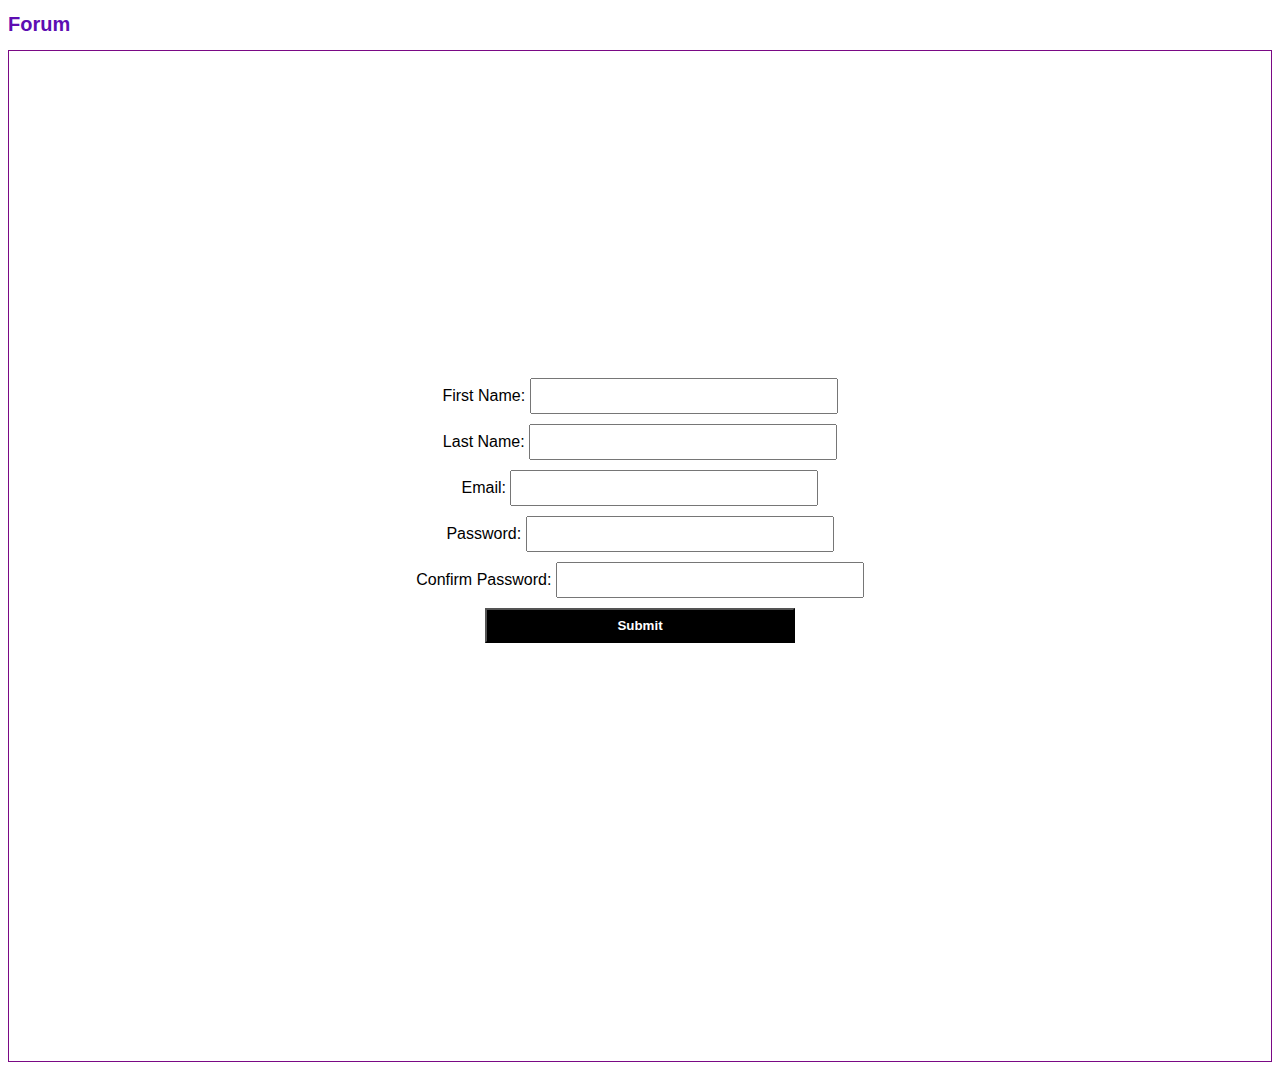
<file: HTML form/index.html>
<!DOCTYPE html>
<html lang="en">
<head>
    <meta charset="UTF-8">
    <meta name="viewport" content="width= <div class="container">
        <script src="./script.js"></script>
        <link rel="stylesheet" href="style.css">
        <title>Html form</title>
        <h1>Forum</h1>
        <form id="user_form" class="form-column">
            <div class="form-group">
                <label for="firstName">First Name:</label>
                <input type="text" id="firstName" required />
            </div>
            
            <div class="form-group">
                <label for="lastName">Last Name:</label>
                <input type="text" id="lastName" required />
            </div>
            
            <div class="form-group">
                <label for="email">Email:</label>
                <input type="email" id="email" required />
            </div>
            
            <div class="form-group">
                <label for="password">Password:</label>
                <input type="password" id="password" required />
            </div>
            
            <div class="form-group">
                <label for="confirmPassword">Confirm Password:</label>
                <input type="password" id="confirmPassword" required />
            </div>
            
            <button type="submit" class="submit-btn">Submit</button>
        </form>
    </div>
</head>
<body>
    
</body>
</html>
</file>
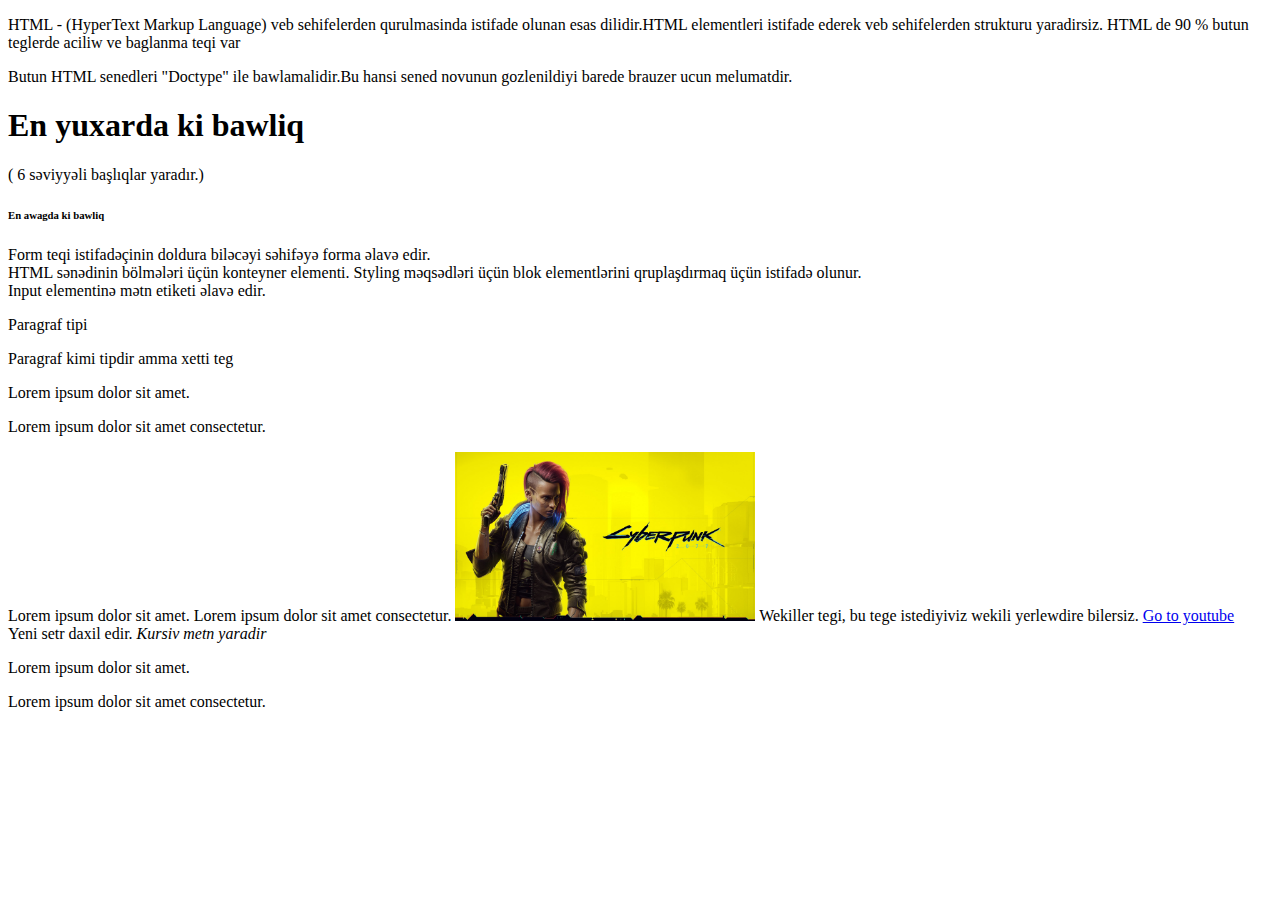
<file: HTML form/indexx.html>
<!DOCTYPE html>
<html lang="en">
<head>
    <meta charset="UTF-8">
    <meta name="viewport" content="width=device-width, initial-scale=1.0">
    <title>Document</title>
</head>
<body>
    <p>
        HTML - (HyperText Markup Language) veb sehifelerden qurulmasinda istifade
        olunan esas dilidir.HTML elementleri istifade ederek veb sehifelerden
        strukturu yaradirsiz. HTML de 90 % butun teglerde aciliw ve baglanma teqi
        var
    </p>
    Butun HTML senedleri "Doctype" ile bawlamalidir.Bu hansi sened novunun
    gozlenildiyi barede brauzer ucun melumatdir.

<title>Başlıq etiketi veb səhifəyə başlıq verməyə imkan verən HTML kod etiketidir.</title>

    <h1>En yuxarda ki bawliq</h1>
    <h2></h2>
    <h3></h3> ( 6 səviyyəli başlıqlar yaradır.)
    <h4></h4>
    <h5></h5>
    <h6>En awagda ki bawliq</h6>

    <form action=""> Form teqi istifadəçinin doldura biləcəyi səhifəyə forma əlavə edir.</form>

    <div>HTML sənədinin bölmələri üçün konteyner elementi. 
    Styling məqsədləri üçün blok elementlərini qruplaşdırmaq üçün istifadə olunur.
    </div>

    <label for=""> Input elementinə mətn etiketi əlavə edir.</label>

    <p>Paragraf tipi</p>

    <span>Paragraf kimi tipdir amma xetti teg</span>

    <p>Lorem ipsum dolor sit amet.</p>
    <p>Lorem ipsum dolor sit amet consectetur.</p>
    <span>Lorem ipsum dolor sit amet.</span> 
    <span>Lorem ipsum dolor sit amet consectetur.</span> 
    <img src="img/V-V2-en.jpg" width="300"  alt="Rufat" /> Wekiller tegi, bu tege istediyiviz wekili yerlewdire
    bilersiz.
    <a href="https://www.youtube.com/" target="_blank">Go to youtube </a>

        <br>Yeni setr daxil edir.
    <i>Kursiv metn yaradir</i>


    <p>Lorem ipsum dolor sit amet.</p>
    <p>Lorem ipsum dolor sit amet consectetur.</p>
</body>
</html>
</file>
<file: HTML form/style.css>
h1 {
    font-size: 20px;
    color: rgb(93, 13, 178);
    font-family:Verdana, Geneva, Tahoma, sans-serif;
}

input {
    width: 300px;
    height: 30px;
}

form {
    display: flex;
    font-family: Verdana, Geneva, Tahoma, sans-serif;
    flex-direction: column;
    gap: 10px;
    border: 1px solid #7a0985;
    justify-content: center;
    align-items: center;
    padding: 100px;
    padding-top: 10px;
    height: 100vh;
}

form button {
    width: 310px;
    height: 35px;
    background-color: #000;
    color: #fff;
    font-weight: 600;
    cursor: pointer;
}

button:disabled {
    background-color: rgb(93, 13, 178);
    cursor: not-allowed;
}

img {
    width: 300px;
    height: 300px;
    border-radius: 20px;
}



form .gender_box {
    display: flex;
    align-items: center;
}

form .gender_box input {
    padding: 0;
    width: 15px;
    height: 20px;

}
</file>
